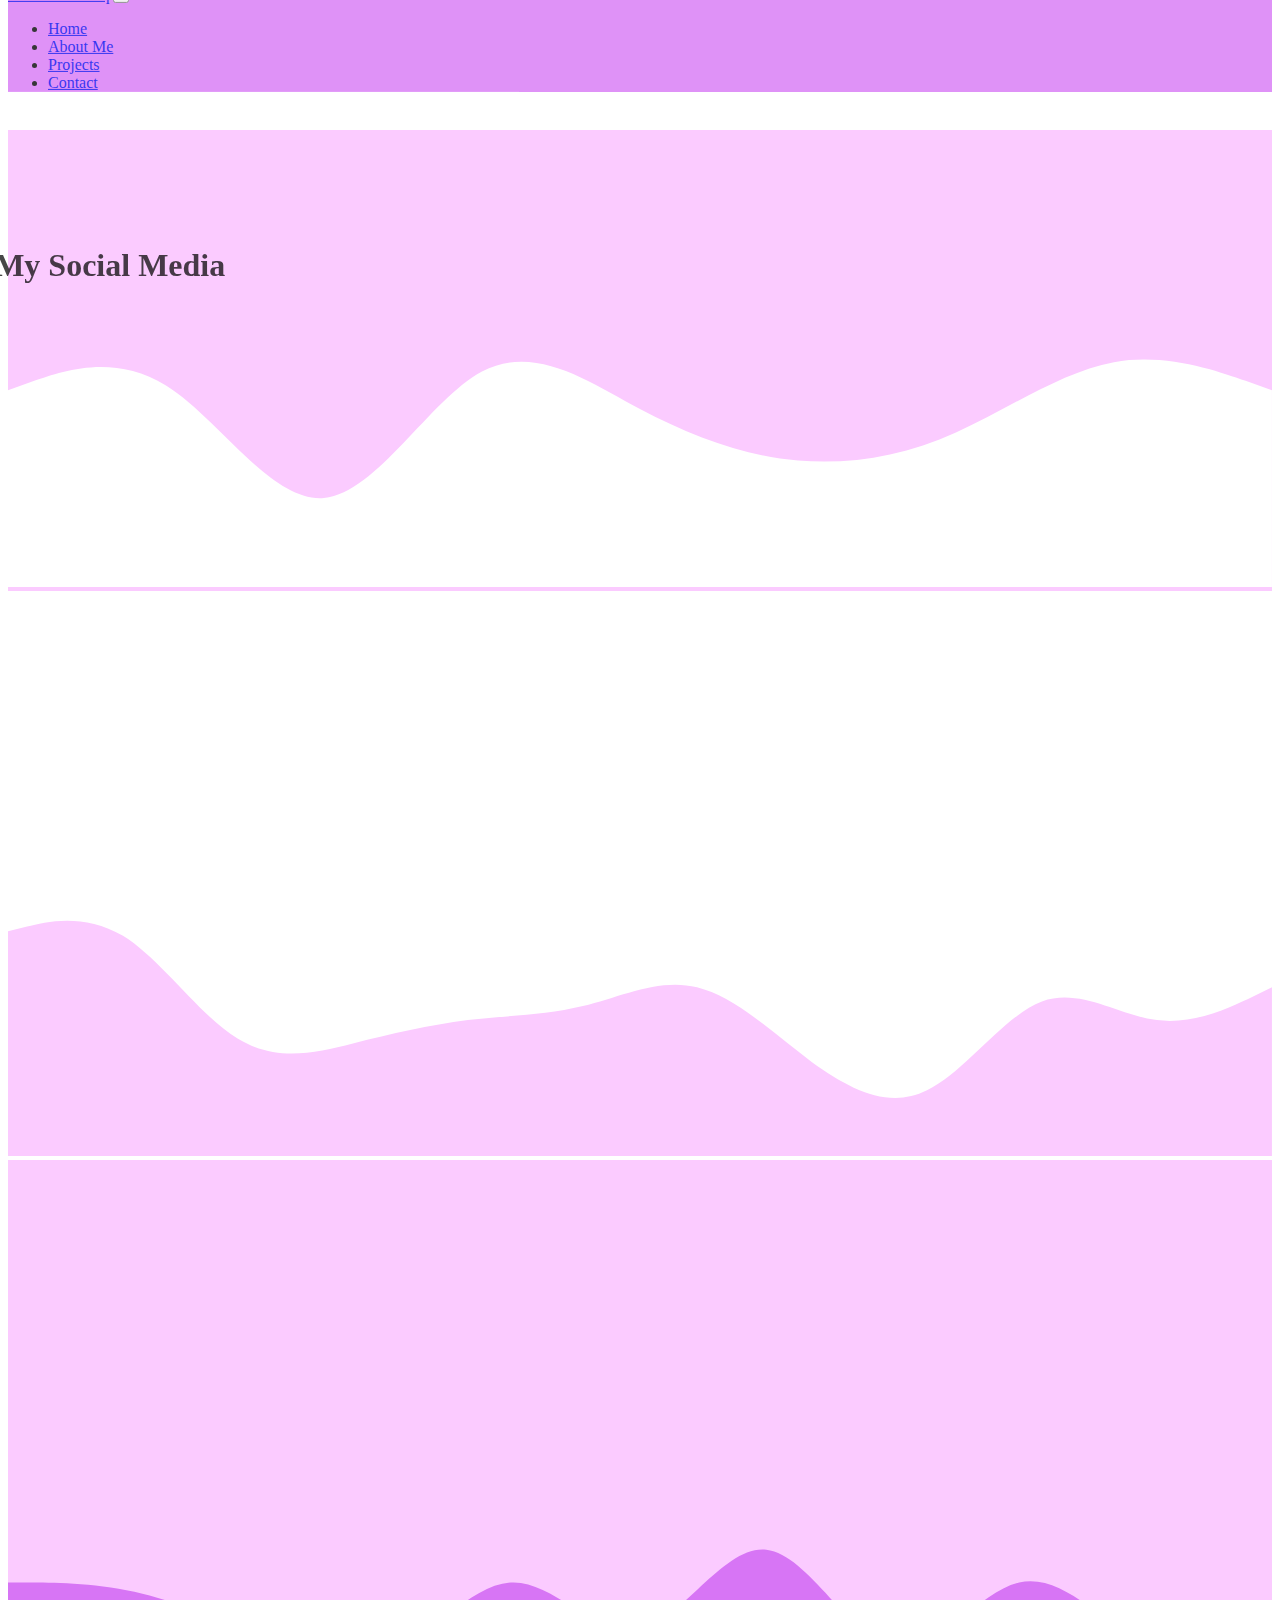
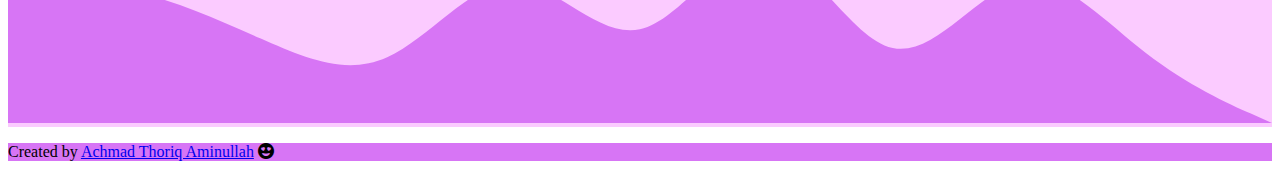
<file: contact.html>
<!DOCTYPE html>
<html lang="en">
  <head>
    <!-- Required meta tags -->
    <meta charset="utf-8" />
    <meta name="viewport" content="width=device-width, initial-scale=1" />

    <!-- Bootstrap CSS -->
    <link href="https://cdn.jsdelivr.net/npm/bootstrap@5.1.3/dist/css/bootstrap.min.css" rel="stylesheet" integrity="sha384-1BmE4kWBq78iYhFldvKuhfTAU6auU8tT94WrHftjDbrCEXSU1oBoqyl2QvZ6jIW3" crossorigin="anonymous" />

    <!-- Boostrap Icon -->
    <link rel="stylesheet" href="https://cdn.jsdelivr.net/npm/bootstrap-icons@1.7.2/font/bootstrap-icons.css" />
    <!-- End Boostrap Icon -->

     <!-- AOS -->
     <link rel="stylesheet" href="https://unpkg.com/aos@next/dist/aos.css" />
     <!-- End AOS -->

    <!-- My CSS -->
    <link rel="stylesheet" href="style.css" />
    <!-- End CSS -->

    <link rel="icon" href="img/exp1.png" sizes="16x16"><title>Achmad Thoriq A | Portfolio </title>
  </head>
  <body id="home">
    <!-- Navbar -->
    <nav class="navbar navbar-expand-lg navbar-dark shadow p fixed-top" style="background-color: #d775f5">
      <div class="container">
        <a class="navbar-brand" href="#">Achmad Thoriq</a>
        <button class="navbar-toggler" type="button" data-bs-toggle="collapse" data-bs-target="#navbarNav" aria-controls="navbarNav" aria-expanded="false" aria-label="Toggle navigation">
          <span class="navbar-toggler-icon"></span>
        </button>
        <div class="collapse navbar-collapse" id="navbarNav">
          <ul class="navbar-nav ms-auto">
            <li class="nav-item">
              <a class="nav-link" href="index.html">Home</a>
            </li>
            <li class="nav-item">
              <a class="nav-link" href="about.html">About Me</a>
            </li>
            <li class="nav-item">
              <a class="nav-link" href="projects.html">Projects</a>
            </li>
            <li class="nav-item">
              <a class="nav-link active" aria-current="page" href="#home">Contact</a>
            </li>
          </ul>
        </div>
      </div>
    </nav>
    <!-- End Navbar -->

    <!-- Hero Section -->
    <section class="jumbotron text-center">
        <h1 class="display-4">My Social Media</h1>
        <svg xmlns="http://www.w3.org/2000/svg" viewBox="0 0 1440 320">
          <path
            fill="#fff"
            fill-opacity="1"
            d="M0,96L30,85.3C60,75,120,53,180,90.7C240,128,300,224,360,218.7C420,213,480,107,540,74.7C600,43,660,85,720,
          117.3C780,149,840,171,900,176C960,181,1020,171,1080,144C1140,117,1200,75,1260,64C1320,53,1380,75,1410,
          85.3L1440,96L1440,320L1410,320C1380,320,1320,320,1260,320C1200,320,1140,320,1080,320C1020,320,960,320,
          900,320C840,320,780,320,720,320C660,320,600,320,540,320C480,320,420,320,360,320C300,320,240,320,180,
          320C120,320,60,320,30,320L0,320Z"
          ></path>
        </svg>
      </section>
      <!-- End Hero Section -->
  

    <!-- About Me -->
    <section id="detailcontacts">
      <div class="container">
        <div class="row justify-content-center fs-5 text-center mt-4">
          <div class="col-md-4" data-aos="fade-up" data-aos-duration="600" data-aos-offset="300">
            <a href="https://github.com/AchmadThoriq" target="_blank" class="btn"><i class="bi bi-github fs-1"></i></a>
            <p>Github</p>
          </div>
          <div class="col-md-4" data-aos="fade-up" data-aos-duration="600" data-aos-offset="300" data-aos-delay="200">
            <a href="https://www.linkedin.com/in/achmad-thoriq-b4630a162/" target="_blank" class="btn"><i class="bi bi-linkedin fs-1"></i></a></i>
            <p>Linkedin</p>
        </div>
          <div class="col-md-4" data-aos="fade-up" data-aos-duration="600" data-aos-offset="300" data-aos-delay="200">
            <a href="https://www.instagram.com/achmadthoriqa/" target="_blank" class="btn"><i class="bi bi-instagram fs-1"></i></a>
            <p>Instagram</p>
        </div>
        </div>
      </div>
      <svg xmlns="http://www.w3.org/2000/svg" viewBox="0 0 1440 320">
        <path
          fill="#fbcbff"
          fill-opacity="1"
          d="M0,64L21.8,58.7C43.6,53,87,43,131,69.3C174.5,96,218,160,262,186.7C305.5,213,349,203,393,192C436.4,181,480,171,524,165.3C567.3,160,611,160,655,149.3C698.2,139,742,117,785,128C829.1,139,873,181,916,213.3C960,245,1004,267,1047,245.3C1090.9,224,1135,160,1178,144C1221.8,128,1265,160,1309,165.3C1352.7,171,1396,149,1418,138.7L1440,128L1440,320L1418.2,320C1396.4,320,1353,320,1309,320C1265.5,320,1222,320,1178,320C1134.5,320,1091,320,1047,320C1003.6,320,960,320,916,320C872.7,320,829,320,785,320C741.8,320,698,320,655,320C610.9,320,567,320,524,320C480,320,436,320,393,320C349.1,320,305,320,262,320C218.2,320,175,320,131,320C87.3,320,44,320,22,320L0,320Z"
        ></path>
      </svg>
    </section>
    <!-- End About Me -->


    <!-- Contact -->
    <section id="contacts" style="background-color: #fbcbff;">
      <div class="container" data-aos="fade-up" data-aos-duration="600" data-aos-offset="300" data-aos-delay="200">
        <div class="row text-center">
          <div class="col-md">
            <h2>Contact Me</h2>
          </div>
        </div>
        <div class="row justify-content-center mb-3">
          <div class="col-md-8">
            <div class="alert alert-dismissible fade show d-none my-alert" role="alert" style="background-color: #e28fb1;">
              <strong>Submitted!</strong> Your message has been received. <i class="bi bi-hand-thumbs-up-fill"></i>
              <button type="button" class="btn-close" data-bs-dismiss="alert" aria-label="Close"></button>
            </div>
            <form name="contact-form">
              <div class="mb-3">
                <label for="name" class="form-label">Name</label>
                <input type="text" class="form-control" id="name" aria-describedby="name" name="name" />
              </div>
              <div class="mb-3">
                <label for="email" class="form-label">Email</label>
                <input type="email" class="form-control" id="email" aria-describedby="email" name="email" />
              </div>
              <div class="mb-3">
                <label for="message" class="form-label">Message</label>
                <textarea class="form-control" id="message" rows="3" name="message"></textarea>
              </div>

              <button type="submit" class="btn btn-submit" style="background-color: #e28fb1;">Submit</button>
              <button class="btn btn-loading btn-loading d-none" type="button" style="background-color: #e28fb1;" disabled>
                <span class="spinner-grow spinner-grow-sm" role="status" aria-hidden="true"></span>
                Loading...
              </button>
            </form>
          </div>
        </div>
      </div>
      <svg xmlns="http://www.w3.org/2000/svg" viewBox="0 0 1440 320">
        <path
          fill="#d775f5"
          fill-opacity="1"
          d="M0,160L24,160C48,160,96,160,144,170.7C192,181,240,203,288,224C336,245,384,267,432,245.3C480,224,528,160,576,160C624,160,672,224,720,213.3C768,203,816,117,864,122.7C912,128,960,224,1008,234.7C1056,245,1104,171,1152,160C1200,149,1248,203,1296,240C1344,277,1392,299,1416,309.3L1440,320L1440,320L1416,320C1392,320,1344,320,1296,320C1248,320,1200,320,1152,320C1104,320,1056,320,1008,320C960,320,912,320,864,320C816,320,768,320,720,320C672,320,624,320,576,320C528,320,480,320,432,320C384,320,336,320,288,320C240,320,192,320,144,320C96,320,48,320,24,320L0,320Z"
        ></path>
      </svg>
    </section>
    <!-- End Contact -->

    <!-- Footer -->
    <footer class="text-white text-center pb-4 fs-5" style="background-color: #d775f5">
      <p>Created by <a href="https://www.linkedin.com/in/achmad-thoriq-b4630a162/" class="text-white fw-bold">Achmad Thoriq Aminullah</a> <i class="bi bi-emoji-heart-eyes-fill text-warnings"></i></i></p>
    </footer>
    <!-- End Footer -->

    <script src="https://cdn.jsdelivr.net/npm/bootstrap@5.1.3/dist/js/bootstrap.bundle.min.js" integrity="sha384-ka7Sk0Gln4gmtz2MlQnikT1wXgYsOg+OMhuP+IlRH9sENBO0LRn5q+8nbTov4+1p" crossorigin="anonymous"></script>
   
    <script src="https://unpkg.com/aos@next/dist/aos.js"></script>
    <script>
      AOS.init({
        once:true,
      });
    </script>

<script src="https://cdnjs.cloudflare.com/ajax/libs/gsap/3.8.0/gsap.min.js"></script>
<script>
  gsap.from('.navbar', {duration: 1.5, y:'-100%',  opacity: 0, ease: 'bounce'});
  gsap.from('.display-4', {duration: 1, x:-50,  opacity: 0, delay: 0.5, ease: 'back'});
</script>

    
   <script>
      const scriptURL = 'https://script.google.com/macros/s/AKfycbwJlgIOdj1PvO9JCzNdsXxfWzgq4Aupjzx8Q5jO65RhOV4MraaFM27nmeePtT4roIlbwg/exec'
      const form = document.forms['contact-form']
      const btnSubmit = document.querySelector('.btn-submit');
      const btnLoading = document.querySelector('.btn-loading');
      const myAlert = document.querySelector('.my-alert'); 
    
      form.addEventListener('submit', e => {
        e.preventDefault()
        // ketika tombol di submit di klik
        // tampilkan tombol loading, hilangkan tombol kirim
        btnLoading.classList.toggle('d-none');
        btnSubmit.classList.toggle('d-none');
        fetch(scriptURL, { method: 'POST', body: new FormData(form)})
          .then(response => {
             // tampilkan tombol kirim, hilangkan tombol loading
            btnLoading.classList.toggle('d-none');
            btnSubmit.classList.toggle('d-none');
            // tampilkan alert
            myAlert.classList.toggle('d-none');
            // reset form nya
            form.reset();
            console.log('Success!', response);
          })
          .catch(error => console.error('Error!', error.message))
      })
    </script>
  
  
  </body>
</html>
</file>
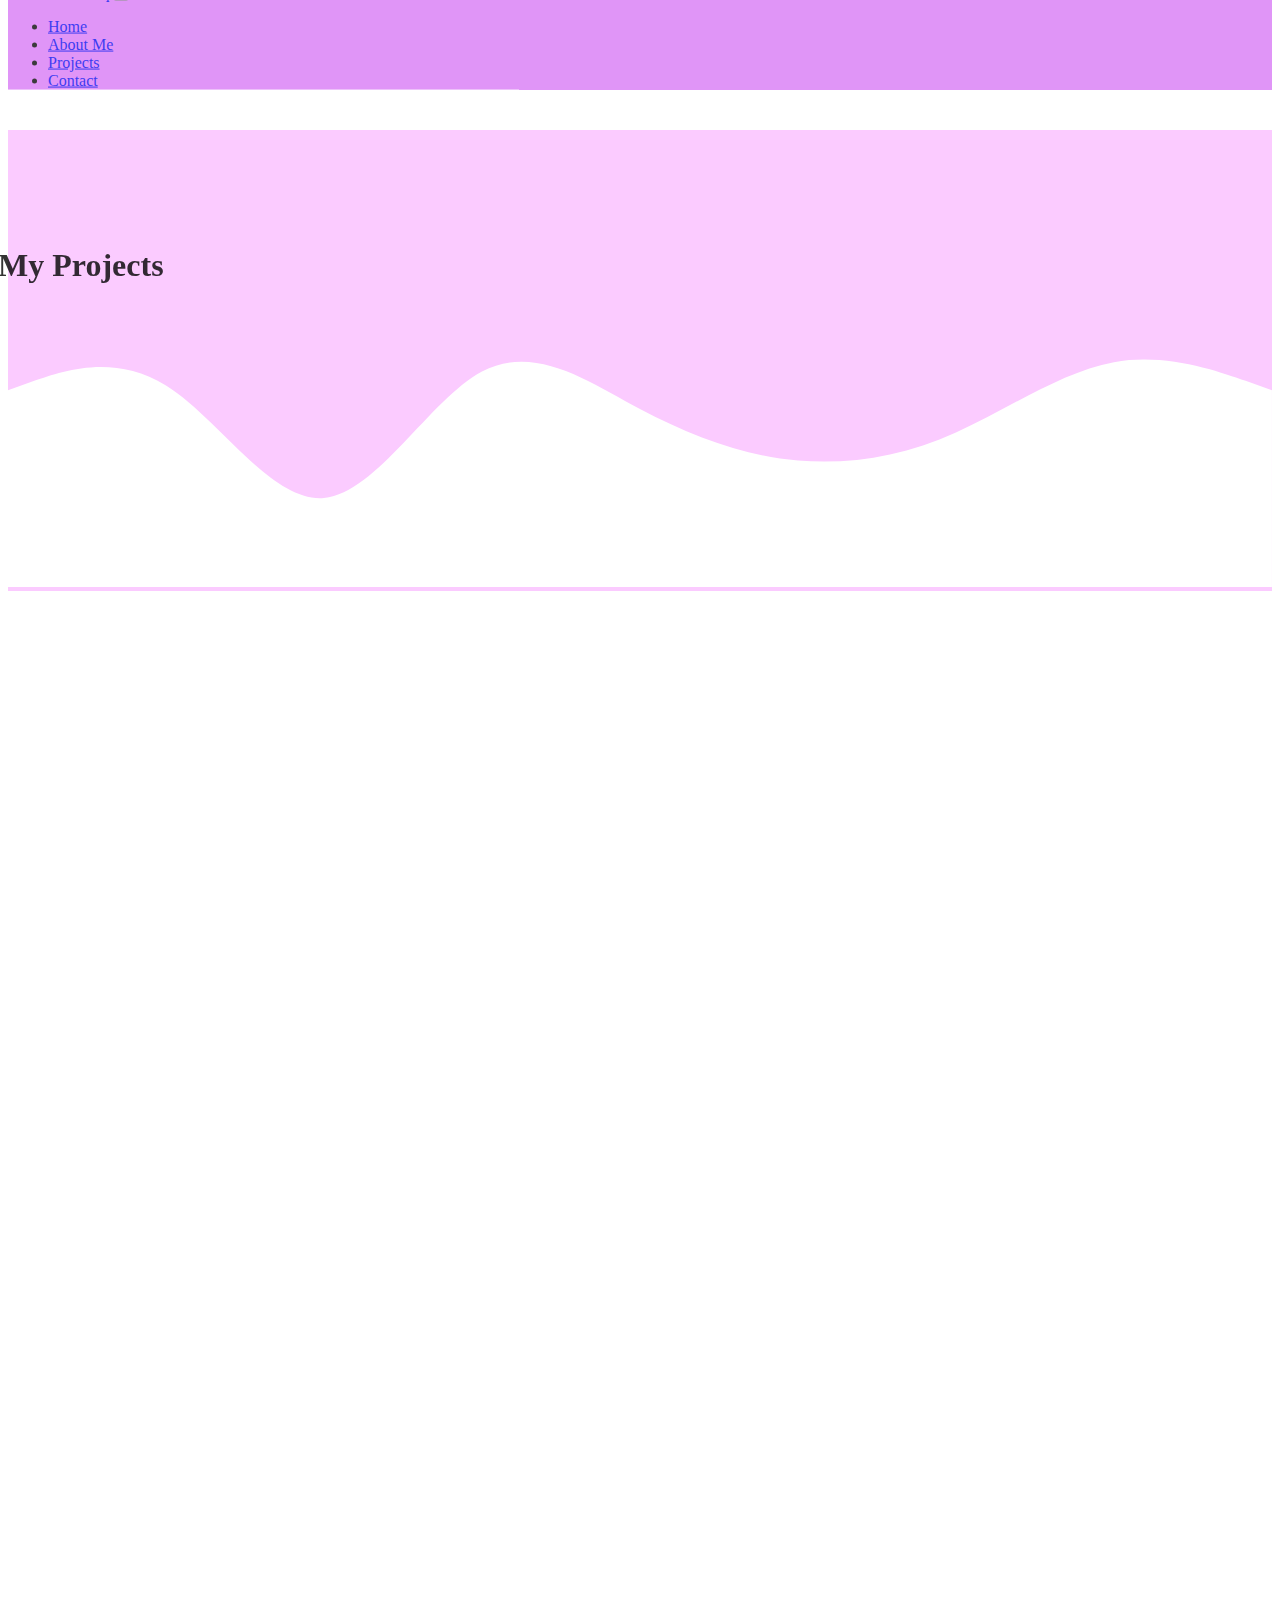
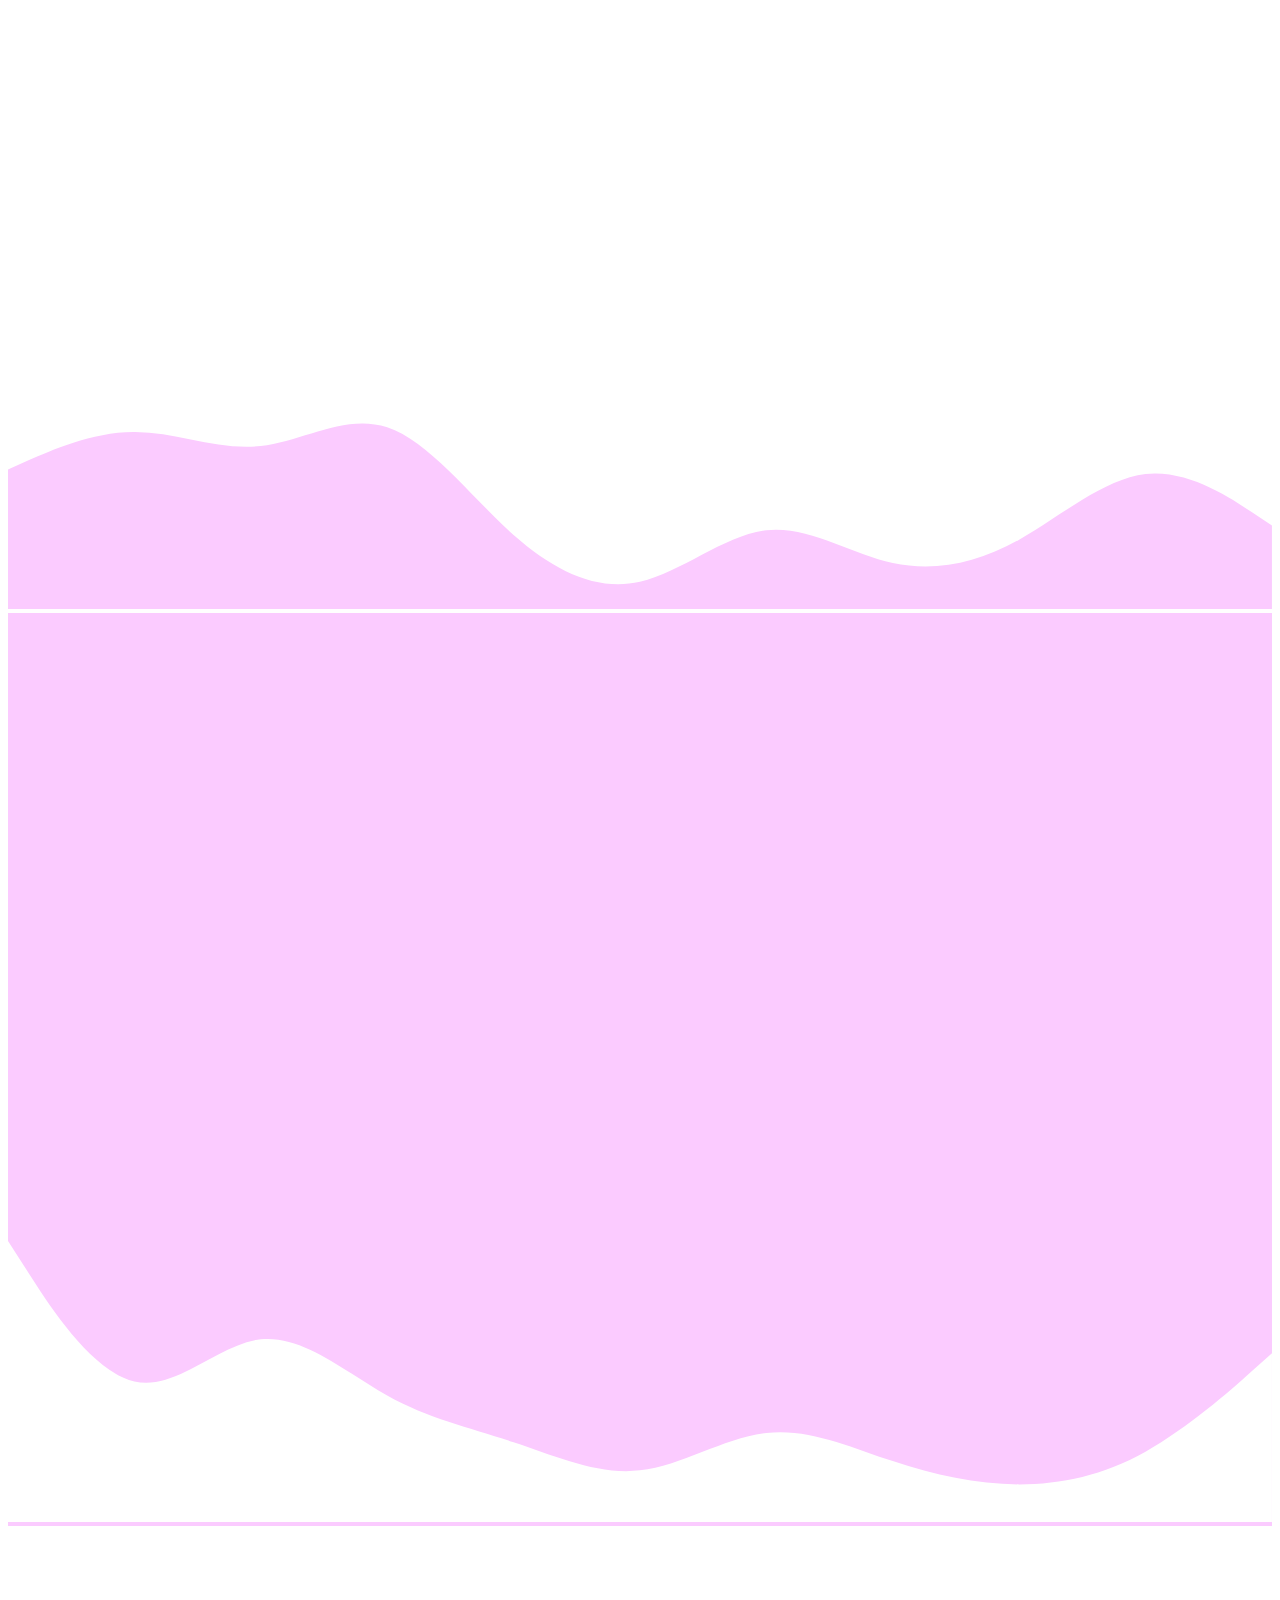
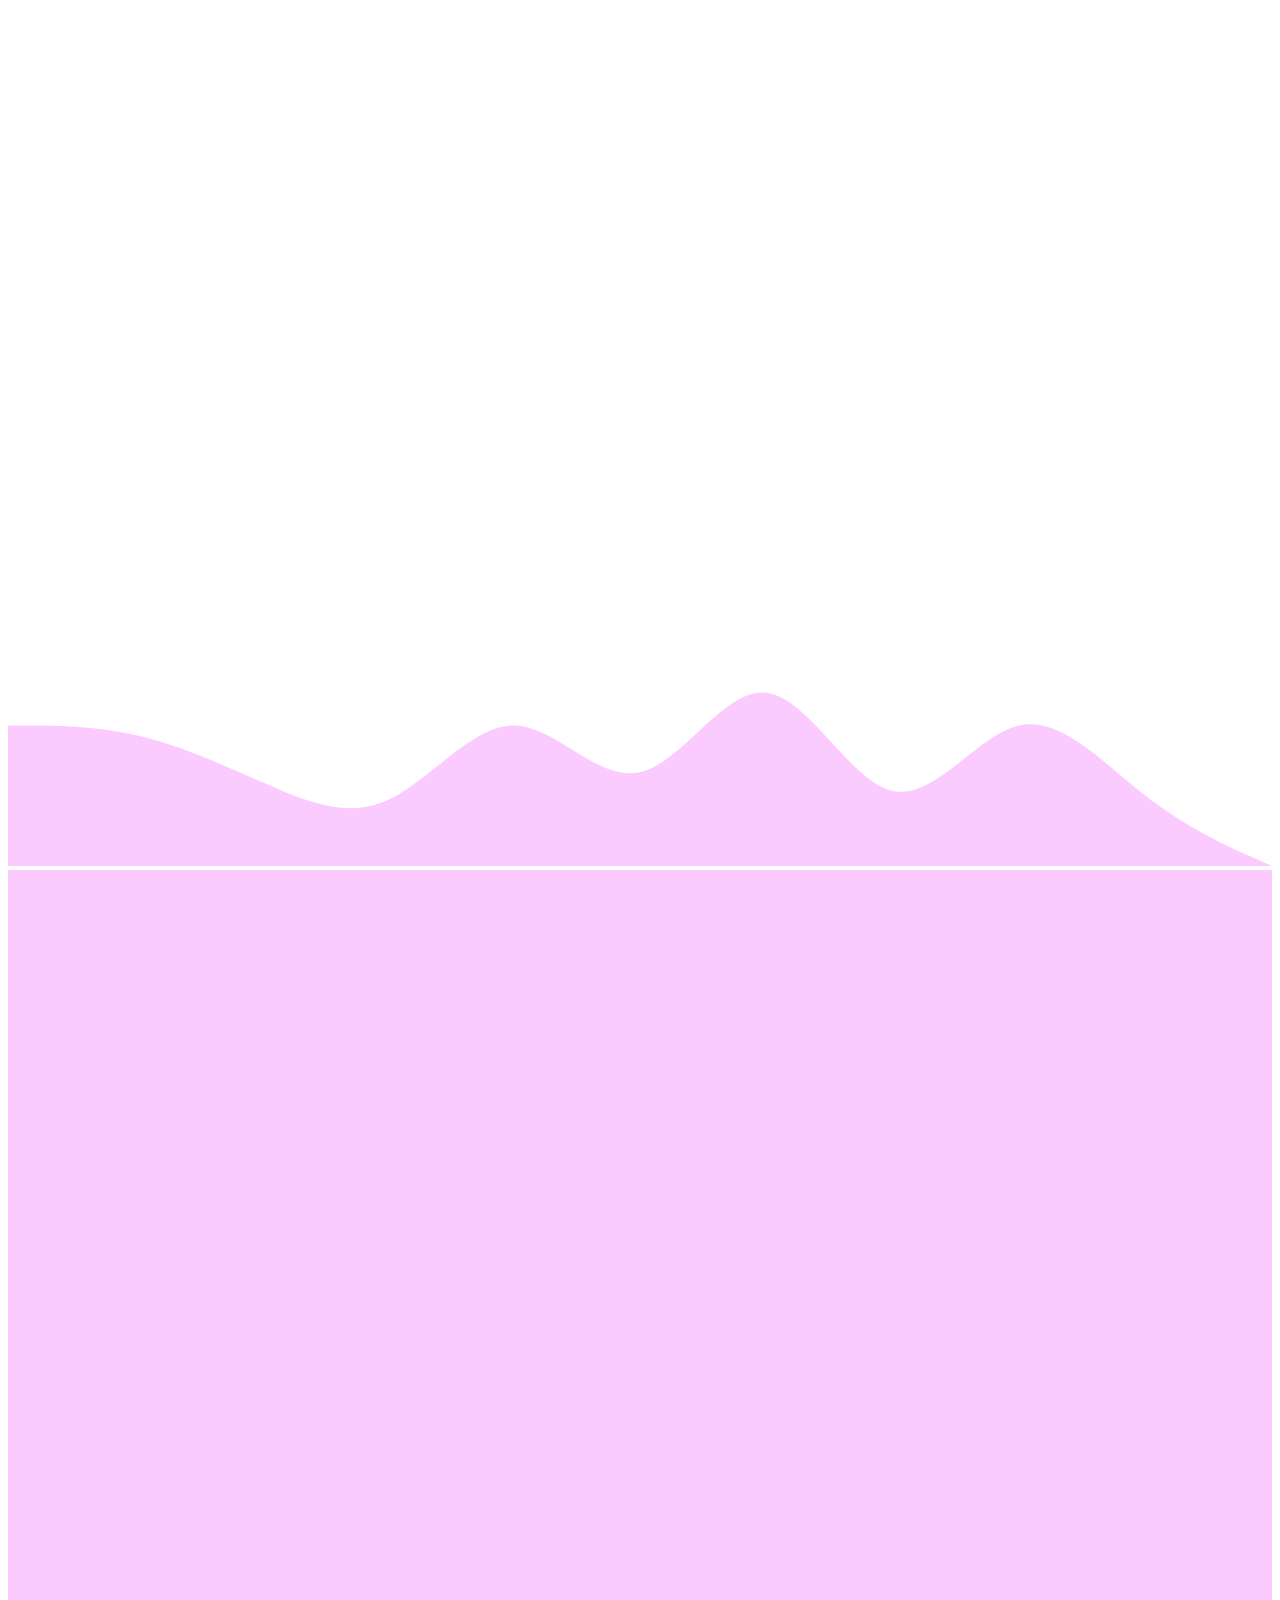
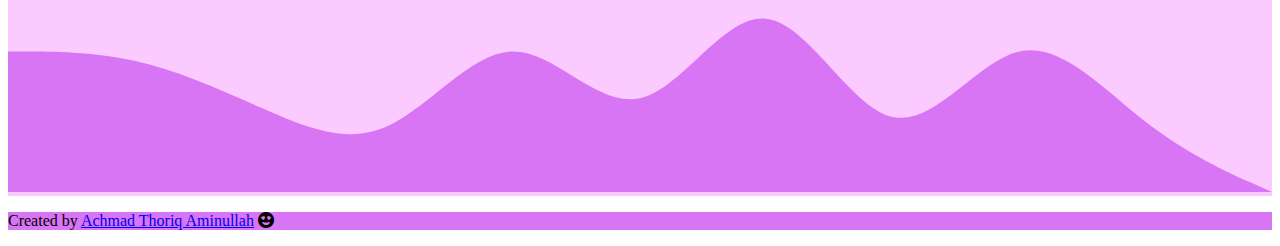
<file: projects.html>
<!DOCTYPE html>
<html lang="en">
  <head>
    <!-- Required meta tags -->
    <meta charset="utf-8" />
    <meta name="viewport" content="width=device-width, initial-scale=1" />

    <!-- Bootstrap CSS -->
    <link href="https://cdn.jsdelivr.net/npm/bootstrap@5.1.3/dist/css/bootstrap.min.css" rel="stylesheet" integrity="sha384-1BmE4kWBq78iYhFldvKuhfTAU6auU8tT94WrHftjDbrCEXSU1oBoqyl2QvZ6jIW3" crossorigin="anonymous" />

    <!-- Boostrap Icon -->
    <link rel="stylesheet" href="https://cdn.jsdelivr.net/npm/bootstrap-icons@1.7.2/font/bootstrap-icons.css" />
    <!-- End Boostrap Icon -->

     <!-- AOS -->
     <link rel="stylesheet" href="https://unpkg.com/aos@next/dist/aos.css" />
     <!-- End AOS -->

    <!-- My CSS -->
    <link rel="stylesheet" href="style.css" />
    <!-- End CSS -->

    <link rel="icon" href="img/exp1.png" sizes="16x16"><title>Achmad Thoriq A | Portfolio </title>
  </head>
  <body id="home">
    <!-- Navbar -->
    <nav class="navbar navbar-expand-lg navbar-dark shadow p fixed-top" style="background-color: #d775f5">
      <div class="container">
        <a class="navbar-brand" href="#">Achmad Thoriq</a>
        <button class="navbar-toggler" type="button" data-bs-toggle="collapse" data-bs-target="#navbarNav" aria-controls="navbarNav" aria-expanded="false" aria-label="Toggle navigation">
          <span class="navbar-toggler-icon"></span>
        </button>
        <div class="collapse navbar-collapse" id="navbarNav">
          <ul class="navbar-nav ms-auto">
            <li class="nav-item">
              <a class="nav-link" href="index.html">Home</a>
            </li>
            <li class="nav-item">
              <a class="nav-link" href="about.html">About Me</a>
            </li>
            <li class="nav-item">
              <a class="nav-link active" aria-current="page" href="#home">Projects</a>
            </li>
            <li class="nav-item">
              <a class="nav-link" href="contact.html">Contact</a>
            </li>
          </ul>
        </div>
      </div>
    </nav>
    <!-- End Navbar -->

    <!-- Hero Section -->
    <section class="jumbotron text-center">
      <h1 class="display-4">My Projects</h1>
      <svg xmlns="http://www.w3.org/2000/svg" viewBox="0 0 1440 320">
        <path
          fill="#fff"
          fill-opacity="1"
          d="M0,96L30,85.3C60,75,120,53,180,90.7C240,128,300,224,360,218.7C420,213,480,107,540,74.7C600,43,660,85,720,
        117.3C780,149,840,171,900,176C960,181,1020,171,1080,144C1140,117,1200,75,1260,64C1320,53,1380,75,1410,
        85.3L1440,96L1440,320L1410,320C1380,320,1320,320,1260,320C1200,320,1140,320,1080,320C1020,320,960,320,
        900,320C840,320,780,320,720,320C660,320,600,320,540,320C480,320,420,320,360,320C300,320,240,320,180,
        320C120,320,60,320,30,320L0,320Z"
        ></path>
      </svg>
    </section>
    <!-- End Hero Section -->

    
    <!-- Projects -->
    <section id="projects1">
        <div class="container">
          <div class="row text-center mb-3">
            <div class="col-md" data-aos="fade-up" data-aos-duration="600" data-aos-offset="400">
              <h2>Projects Data Analytics</h2>
            </div>
          </div>
          <div class="row justify-content-center">
            <div class="col-md-4 mb-3" data-aos="zoom-in" data-aos-offset="450" data-aos-delay="100" data-aos-duration="200">
              <div class="card h-90">
                <img src="img/projects/foto1.jpg" class="card-img-top" alt="Projects 1" />
                <div class="card-body">
                  <h5 class="card-title">Melbourne House Price Segmentation</h5>
                  <p class="card-text">The purpose of this project is to 
                    analyze the factors that affect property prices in Melbourne and can be used as 
                    consideration in making decisions or strategies. <a href="#details1">More details</a>
                    </p>
                </div>
              </div>
            </div>
            <div class="col-md-4 mb-3" data-aos="zoom-in" data-aos-offset="450" data-aos-delay="100" data-aos-duration="200">
              <div class="card">
                <img src="img/projects/foto2.jpg"  height="269" class="card-img-top" alt="Projects 2" />
                <div class="card-body">
                  <h5 class="card-title">Heart Failure Prediction</h5>
                  <p class="card-text">A simple process of regression heart failure case using Random Forest and 
                    Logistic Regression. The purpose of this project is to help prediction heart 
                    failure using clinical features. <a href="#details2">More details</a>
                    </p>
                </div>
              </div>
            </div>
            <div class="col-md-4 mb-3" data-aos="zoom-in" data-aos-offset="450" data-aos-delay="100" data-aos-duration="200">
              <div class="card">
                <img src="img/projects/foto3.jpg" class="card-img-top" alt="Projects 2" />
                <div class="card-body">
                  <h5 class="card-title">Disney+ Dashboard</h5>
                  <p class="card-text">Dashboard visualization to describe the trend of movies and tv shows 
                    released by Disney+ from 1930-2021 equipped with a comparison of each type rating, 
                    top directors and the number of titles around the world. <a href="#details3">More details</a>
                    </p>
                </div>
              </div>
            </div>
          </div>
        </div>
        <svg xmlns="http://www.w3.org/2000/svg" viewBox="0 0 1440 320">
            <path fill="#fbcbff" fill-opacity="1" d="M0,160L24,149.3C48,139,96,117,144,117.3C192,117,240,139,288,
            133.3C336,128,384,96,432,112C480,128,528,192,576,234.7C624,277,672,299,720,288C768,277,816,235,864,
            229.3C912,224,960,256,1008,266.7C1056,277,1104,267,1152,240C1200,213,1248,171,1296,165.3C1344,160,
            1392,192,1416,208L1440,224L1440,320L1416,320C1392,320,1344,320,1296,320C1248,320,1200,320,1152,
            320C1104,320,1056,320,1008,320C960,320,912,320,864,320C816,320,768,320,720,320C672,320,624,320,576,
            320C528,320,480,320,432,320C384,320,336,320,288,320C240,320,192,320,144,320C96,320,48,320,24,320L0,
            320Z"></path></svg>
      </section>
      <!-- End Projects -->


      <!-- Details 1 -->
      <section id="details1">
        <div class="container">
            <div class="row justify-content-center text-center">
                <div class="col-md" data-aos="fade-up" data-aos-offset="450" data-aos-delay="300" data-aos-duration="300">
                    <h2>Projects 1</h2>
                </div>
            </div>
            <div class="row">
                <div class="card mb-3" data-aos="fade-up-right" data-aos-offset="450" data-aos-delay="300" data-aos-duration="300">
                    <div class="row g-0">
                      <div class="col-md-4">
                        <img src="img/projects/pairplot.jpg" class="img-fluid rounded-start" height="150" alt="pairplot">
                      </div>
                      <div class="col-md">
                        <div class="card-body">
                          <h5 class="card-title">Melbourne House Price Segmentation</h5>
                          <p class="card-text">
                              Overview : <br>
                              In this repository you will see simple process of price segmentation property real estate in Melbourne, Australia using K-Means algorithm. 
                              Dataset used in this segmentation call Melbourne Housing Snapshot from <a href="https://www.kaggle.com/dansbecker/melbourne-housing-snapshot" target="_blank">kaggle</a><br>
                              
                           <br> Process: <br>
                            <ol>
                                <li>Load Dataset</li>
                                <li>Checking null values using method info()</li>
                                <li>Handling missing values using modus for categorical values and mean for numerical values</li>
                                <li>Exploratory Data Analysis(EDA) to understand and get insight form dataset</li>
                                <li>From EDA process will be decided features/input for prediction using K-Means</li>
                                <li>Using K-Means prediction with n_cluster = 3. Number of n_cluster is get from elbow method</li>
                                <li>Using method describe() to find minimum and maximum values from each features</li>
                            </ol>
                            <a href="https://github.com/AchmadThoriq/MelbHouse_Segmentation" 
                            target="_blank" class="btn btn-info">View</button></a>
                        </div>
                      </div>
                    </div>
                  </div>
            </div>
        </div>
        <svg xmlns="http://www.w3.org/2000/svg" viewBox="0 0 1440 320">
            <path fill="#fff" fill-opacity="1" d="M0,0L24,37.3C48,75,96,149,144,160C192,171,240,117,288,
            112C336,107,384,149,432,176C480,203,528,213,576,229.3C624,245,672,267,720,261.3C768,256,816,
            224,864,218.7C912,213,960,235,1008,250.7C1056,267,1104,277,1152,277.3C1200,277,1248,267,1296,
            240C1344,213,1392,171,1416,149.3L1440,128L1440,320L1416,320C1392,320,1344,320,1296,320C1248,320,
            1200,320,1152,320C1104,320,1056,320,1008,320C960,320,912,320,864,320C816,320,768,320,720,320C672,
            320,624,320,576,320C528,320,480,320,432,320C384,320,336,320,288,320C240,320,192,320,144,320C96,320,
            48,320,24,320L0,320Z"></path></svg>
      </section>
      <!--  End Details 1 -->


      <!-- Details 2 -->
      <section id="details2">
        <div class="container">
            <div class="row justify-content-center text-center">
                <div class="col-md" data-aos="fade-up" data-aos-offset="450" data-aos-delay="300" data-aos-duration="300">
                    <h2>Projects 2</h2>
                </div>
            </div>
            <div class="row">
                <div class="card mb-3" data-aos="fade-up-right" data-aos-offset="450" data-aos-delay="300" data-aos-duration="300">
                    <div class="row g-0">
                      <div class="col-md-4">
                        <img src="img/projects/heatmap1.jpg" class="img-fluid rounded-start" height="200" alt="heatmap1">
                        <img src="img/projects/heatmap2.jpg" class="img-fluid rounded-start" height="200" alt="heatmap2">
                      </div>
                      <div class="col-md">
                        <div class="card-body">
                          <h5 class="card-title">Heart Failure Prediction</h5>
                          <p class="card-text">
                              Overview : <br>
                              Cardiovascular diseases (CVDs) are the number 1 cause of death globally, 
                              taking an estimated 17.9 million lives each year, which accounts for 31% of all deaths worldwide. 
                              Four out of 5CVD deaths are due to heart attacks and strokes, and one-third of these deaths occur prematurely 
                              in people under 70 years of age. Dataset used from <a href="https://www.kaggle.com/fedesoriano/heart-failure-prediction" target="_blank">kaggle</a><br>
                              
                            <br>Process: <br>
                            <ol>
                                <li>Did checking missing value</li>
                                <li>Did exploratory data analysis to get insight about data</li>
                                <li>Transform categorical value using LabelEncoder()</li>
                                <li>Train and testing dataset</li>
                                <li>Using RandomForest() and LogisticRegression() algorithm</li>
                                <li>Make a heatmap from confusion matrix to know True Label and Predicted Label from result prediction</li>
                            </ol>
                            <a href="https://github.com/AchmadThoriq/heart-failure-prediction" 
                            target="_blank" class="btn btn-info">View</button></a>
                        </div>
                      </div>
                    </div>
                  </div>
            </div>
        </div>
        <svg xmlns="http://www.w3.org/2000/svg" viewBox="0 0 1440 320">
            <path
              fill="#fbcbff"
              fill-opacity="1"
              d="M0,160L24,160C48,160,96,160,144,170.7C192,181,240,203,288,224C336,245,384,267,432,245.3C480,224,528,160,576,160C624,160,672,224,720,213.3C768,203,816,117,864,122.7C912,128,960,224,1008,234.7C1056,245,1104,171,1152,160C1200,149,1248,203,1296,240C1344,277,1392,299,1416,309.3L1440,320L1440,320L1416,320C1392,320,1344,320,1296,320C1248,320,1200,320,1152,320C1104,320,1056,320,1008,320C960,320,912,320,864,320C816,320,768,320,720,320C672,320,624,320,576,320C528,320,480,320,432,320C384,320,336,320,288,320C240,320,192,320,144,320C96,320,48,320,24,320L0,320Z"
            ></path>
          </svg>
      </section>
      <!--  End Details 2 -->

      <!-- Details 3 -->
      <section id="details3" style="background-color: #fbcbff;">
        <div class="container">
            <div class="row justify-content-center text-center">
                <div class="col-md" data-aos="fade-up" data-aos-offset="450" data-aos-delay="300" data-aos-duration="300">
                    <h2>Projects 3</h2>
                </div>
            </div>
            <div class="row">
                <div class="card mb-3" data-aos="fade-up-right" data-aos-offset="450" data-aos-delay="300" data-aos-duration="300">
                    <div class="row g-0">
                      <div class="col-md-4">
                        <img src="img/projects/dashboard1.jpg" class="img-fluid rounded-start" height="200" alt="dashboard">
                      </div>
                      <div class="col-md">
                        <div class="card-body">
                          <h5 class="card-title">Disney+ Dashboard</h5>
                          <p class="card-text">
                              Overview : <br>
                              Dashboard visualization to describe the trend of movies and tv shows 
                              released by Disney+ from 1930-2021 equipped with a comparison of each type rating, 
                              top directors and the number of titles around the world. Dataset used from <a href="https://www.kaggle.com/shivamb/disney-movies-and-tv-shows" target="_blank">kaggle.</a><br>
                              
                            <br>Detail Sheet: <br>
                            <ol>
                                <li>Movies or TV Shows Worlwide</li>
                                <li>Amount Movies/TV Shows by Type Rating</li>
                                <li>Top 10 Directors by Total Release Film</li>
                                <li>Trend of Movies/TV Shows per Year</li>
                                <li>List Movies/TV Shows </li>
                            </ol>
                            <a href="https://public.tableau.com/views/DisneyDashboard_16406889296340/Disney?:showVizHome=no#2" 
                            target="_blank" class="btn btn-info">View</button></a>
                        </div>
                      </div>
                    </div>
                  </div>
            </div>
        </div>
        <svg xmlns="http://www.w3.org/2000/svg" viewBox="0 0 1440 320">
            <path
              fill="#d775f5"
              fill-opacity="1"
              d="M0,160L24,160C48,160,96,160,144,170.7C192,181,240,203,288,224C336,245,384,267,432,245.3C480,224,528,160,576,160C624,160,672,224,720,213.3C768,203,816,117,864,122.7C912,128,960,224,1008,234.7C1056,245,1104,171,1152,160C1200,149,1248,203,1296,240C1344,277,1392,299,1416,309.3L1440,320L1440,320L1416,320C1392,320,1344,320,1296,320C1248,320,1200,320,1152,320C1104,320,1056,320,1008,320C960,320,912,320,864,320C816,320,768,320,720,320C672,320,624,320,576,320C528,320,480,320,432,320C384,320,336,320,288,320C240,320,192,320,144,320C96,320,48,320,24,320L0,320Z"
            ></path>
          </svg>
      </section>
      <!-- End Details 3 -->


    <!-- Footer -->
    <footer class="text-white text-center pb-4 fs-5" style="background-color: #d775f5">
      <p>Created by <a href="https://www.linkedin.com/in/achmad-thoriq-b4630a162/" class="text-white fw-bold">Achmad Thoriq Aminullah</a> <i class="bi bi-emoji-heart-eyes-fill text-warnings"></i></i></p>
    </footer>
    <!-- End Footer -->

    <script type="text/javascript" src="vanilla-tilt.js"></script>
    <script>
      VanillaTilt.init(document.querySelectorAll(".card-project"), {
      max: 25,
      speed: 400
	    });
    </script>

    <script src="https://cdn.jsdelivr.net/npm/bootstrap@5.1.3/dist/js/bootstrap.bundle.min.js" integrity="sha384-ka7Sk0Gln4gmtz2MlQnikT1wXgYsOg+OMhuP+IlRH9sENBO0LRn5q+8nbTov4+1p" crossorigin="anonymous"></script>
    
    <script src="https://unpkg.com/aos@next/dist/aos.js"></script>
    <script>
      AOS.init({
        once:true,
      });
    </script>

    <script src="https://cdnjs.cloudflare.com/ajax/libs/gsap/3.8.0/gsap.min.js"></script>
    <script>
      gsap.from('.navbar', {duration: 1.5, y:'-100%',  opacity: 0, ease: 'bounce'});
      gsap.from('.display-4', {duration: 1, x:-50,  opacity: 0, delay: 0.5, ease: 'back'});
    </script>
  
  </body>
</html>
</file>
<file: style.css>
.jumbotron {
  padding-top: 6rem;
  background-color: #fbcbff;
}

#education {
  background-color: #fbcbff;
}
#certificate {
  background-color: #fbcbff;
}

#details1 {
  background-color: #fbcbff;
}
#experience {
  background-color: #fbcbff;
}

section {
  padding-top: 5rem;
}

.certif-btn {
  position: center;
  opacity: 0;
  transition: 0.5s;
}

.certif-detail:hover .certif-btn {
  opacity: 1;
}
</file>
